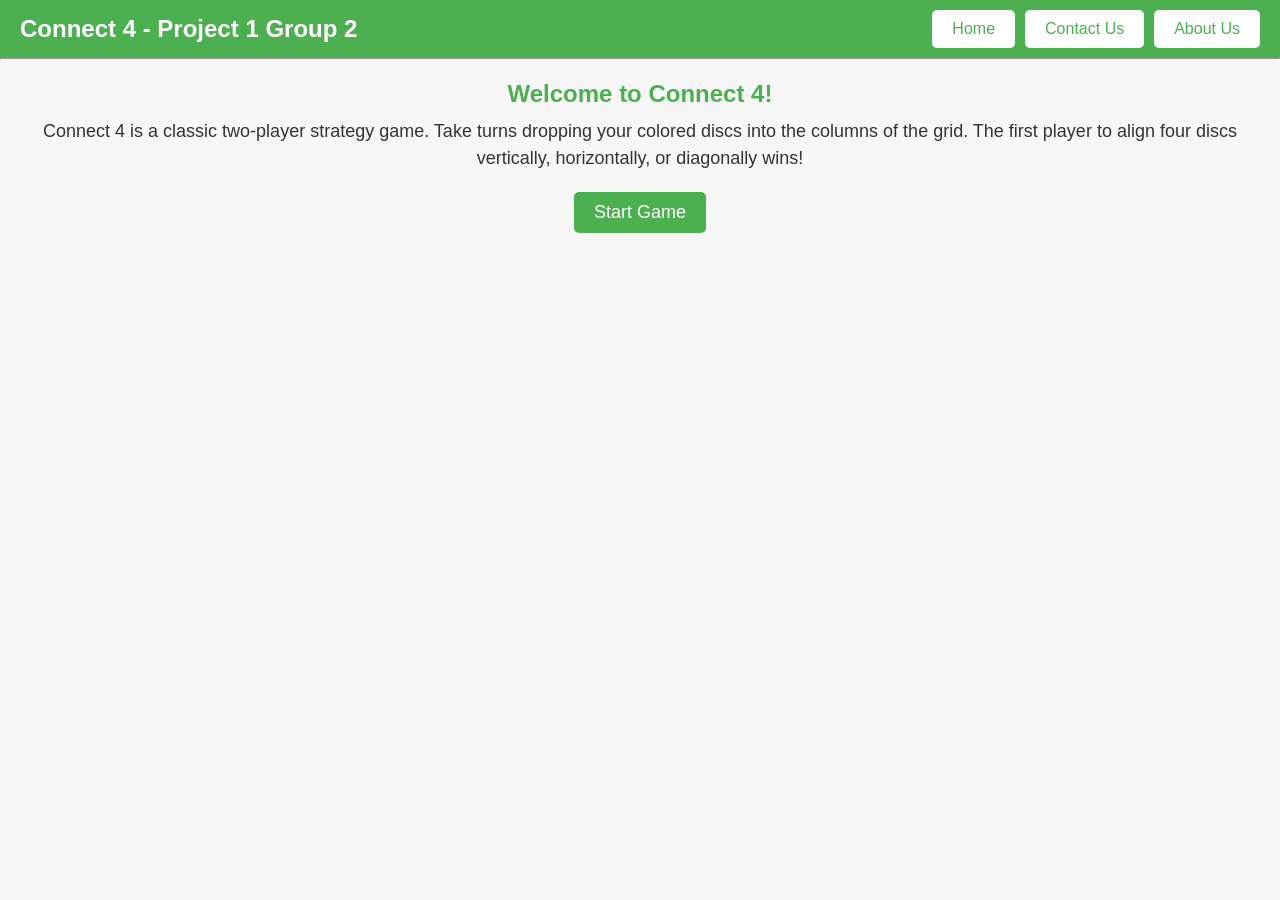
<file: index.html>
<!DOCTYPE html>
<html lang="en">
  <head>
    <meta charset="UTF-8" />
    <meta name="viewport" content="width=device-width, initial-scale=1.0" />
    <link rel="stylesheet" href="./assets/css/style.css" />
    <title>Connect 4 - Project 1 Group 2</title>
  </head>
  <body>
    <div class="header">
      <h1 class="title">Connect 4 - Project 1 Group 2</h1>
      <div class="buttons">
        <a href="./assets/home.html"><button id="home">Home</button></a>
        <a href="./assets/contact.html"><button id="contact">Contact Us</button></a>
        <a href="./assets/about.html"><button id="us">About Us</button></a>
      </div>
    </div>
    <hr />
    <div class="openPage">
      <h2>Welcome to Connect 4!</h2>
      <p>
        Connect 4 is a classic two-player strategy game. Take turns dropping your
        colored discs into the columns of the grid. The first player to align
        four discs vertically, horizontally, or diagonally wins!
      </p>
      <button id="startGame">Start Game</button>
    </div>
    <script>
      document.getElementById('startGame').onclick = () => {
        alert("The game will start soon!");
      };
    </script>
  </body>
</html>
</file>
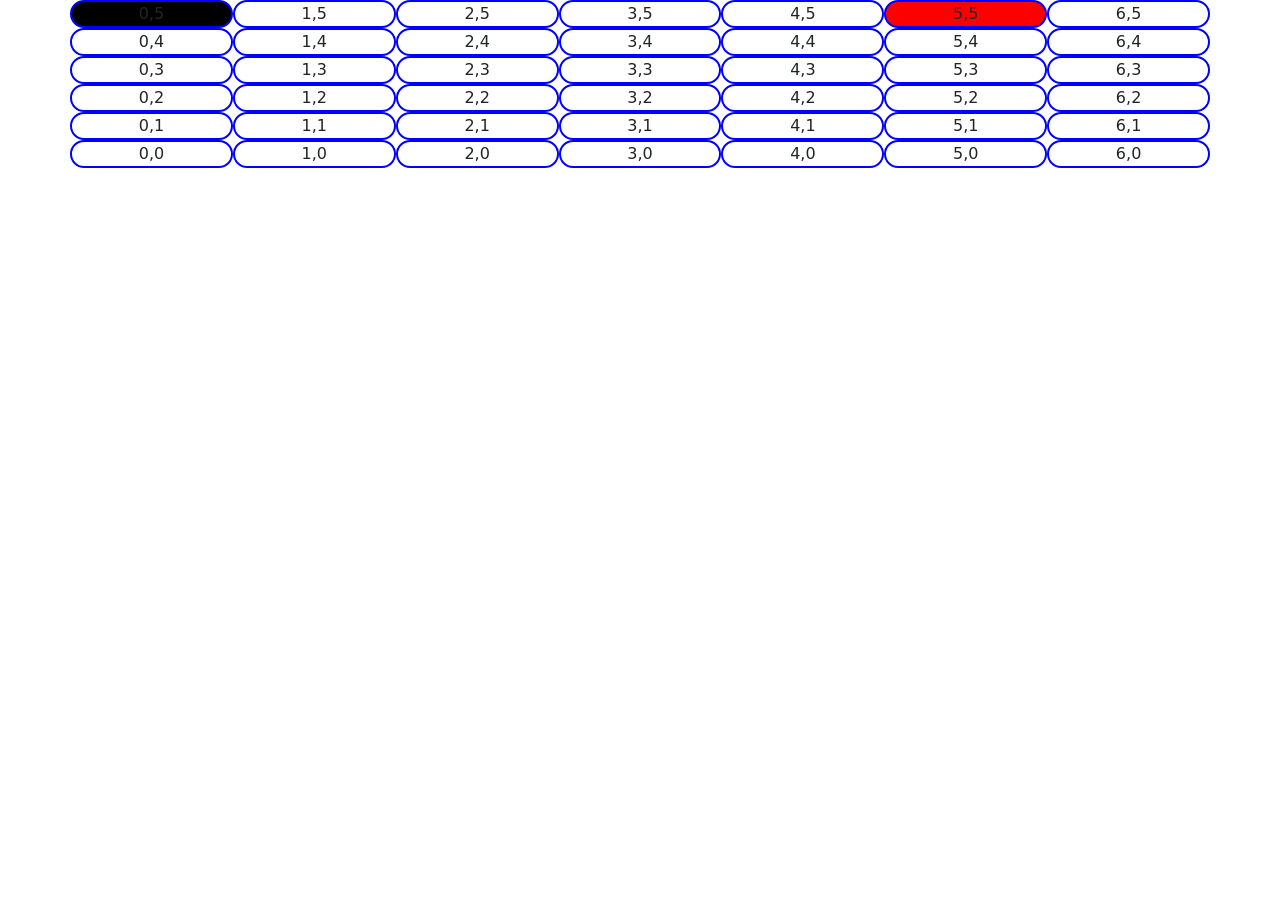
<file: connect-four.html>
<!DOCTYPE html>
<html lang="en">
  <head>
    <meta charset="UTF-8" />
    <meta name="viewport" content="width=device-width, initial-scale=1.0" />
    <title>Array of Sunshine</title>
    <link
      href="https://cdn.jsdelivr.net/npm/bootstrap@5.3.3/dist/css/bootstrap.min.css"
      rel="stylesheet"
      integrity="sha384-QWTKZyjpPEjISv5WaRU9OFeRpok6YctnYmDr5pNlyT2bRjXh0JMhjY6hW+ALEwIH"
      crossorigin="anonymous"
    />
    <style>
      .row > * {
        border: 2px solid blue;
        border-radius: 45px 45px 45px 45px;
      }
      #_0-5 {
        background-color: black;
      }
    </style>
  </head>
  <body>
    <div class="container text-center">
      <div class="row">
        <div class="col" id="_0-5">0,5</div>
        <div class="col" id="_1-5">1,5</div>
        <div class="col" id="_2-5">2,5</div>
        <div class="col" id="_3-5">3,5</div>
        <div class="col" id="_4-5">4,5</div>
        <div class="col" id="_5-5">5,5</div>
        <div class="col" id="_6-5">6,5</div>
      </div>
      <div class="row">
        <div class="col" id="_0-4">0,4</div>
        <div class="col" id="_1-4">1,4</div>
        <div class="col" id="_2-4">2,4</div>
        <div class="col" id="_3-4">3,4</div>
        <div class="col" id="_4-4">4,4</div>
        <div class="col" id="_5-4">5,4</div>
        <div class="col" id="_6-4">6,4</div>
      </div>
      <div class="row">
        <div class="col" id="_0-3">0,3</div>
        <div class="col" id="_1-3">1,3</div>
        <div class="col" id="_2-3">2,3</div>
        <div class="col" id="_3-3">3,3</div>
        <div class="col" id="_4-3">4,3</div>
        <div class="col" id="_5-3">5,3</div>
        <div class="col" id="_6-3">6,3</div>
      </div>
      <div class="row">
        <div class="col" id="_0-2">0,2</div>
        <div class="col" id="_1-2">1,2</div>
        <div class="col" id="_2-2">2,2</div>
        <div class="col" id="_3-2">3,2</div>
        <div class="col" id="_4-2">4,2</div>
        <div class="col" id="_5-2">5,2</div>
        <div class="col" id="_6-2">6,2</div>
      </div>
      <div class="row">
        <div class="col" id="_0-1">0,1</div>
        <div class="col" id="_1-1">1,1</div>
        <div class="col" id="_2-1">2,1</div>
        <div class="col" id="_3-1">3,1</div>
        <div class="col" id="_4-1">4,1</div>
        <div class="col" id="_5-1">5,1</div>
        <div class="col" id="_6-1">6,1</div>
      </div>
      <div class="row">
        <div class="col" id="_0-0">0,0</div>
        <div class="col" id="_1-0">1,0</div>
        <div class="col" id="_2-0">2,0</div>
        <div class="col" id="_3-0">3,0</div>
        <div class="col" id="_4-0">4,0</div>
        <div class="col" id="_5-0">5,0</div>
        <div class="col" id="_6-0">6,0</div>
      </div>
    </div>

    <script
      src="https://cdn.jsdelivr.net/npm/bootstrap@5.3.3/dist/js/bootstrap.bundle.min.js"
      integrity="sha384-YvpcrYf0tY3lHB60NNkmXc5s9fDVZLESaAA55NDzOxhy9GkcIdslK1eN7N6jIeHz"
      crossorigin="anonymous"
      
    ></script>
    <script src="./assets/js/features.js"></script>
    <script src=".\assets\js\gameplay.js"></script>
    <script src="./assets/js/gameboard.js"></script>
  </body>
</html>
</file>
<file: assets/css/style.css>
* {
    margin: 0;
    padding: 0;
    box-sizing: border-box;
  }
  
  body {
    font-family: Arial, sans-serif;
    text-align: center;
    background-color: #f7f7f7;
    color: #333;
  }
  
  .header {
    display: flex;
    justify-content: space-between;
    align-items: center;
    padding: 10px 20px;
    background-color: #4CAF50;
    color: white;
  }
  
  .title {
    font-size: 24px;
    font-weight: bold;
  }
  
  .buttons {
    display: flex;
    gap: 10px;
  }
  
  .buttons button {
    padding: 10px 20px;
    font-size: 16px;
    border: none;
    border-radius: 5px;
    cursor: pointer;
    background-color: #ffffff;
    color: #4CAF50;
    transition: background-color 0.3s ease, color 0.3s ease;
  }
  
  .buttons button:hover {
    background-color: #45a049;
    color: white;
  }
  
  .openPage {
    padding: 20px;
  }
  
  .openPage h2 {
    margin-bottom: 10px;
    color: #4CAF50;
  }
  
  .openPage p {
    margin-bottom: 20px;
    font-size: 18px;
    line-height: 1.5;
  }
  
  #startGame {
    padding: 10px 20px;
    font-size: 18px;
    border: none;
    border-radius: 5px;
    background-color: #4CAF50;
    color: white;
    cursor: pointer;
    transition: background-color 0.3s ease;
  }
  
  #startGame:hover {
    background-color: #45a049;
  }
</file>
